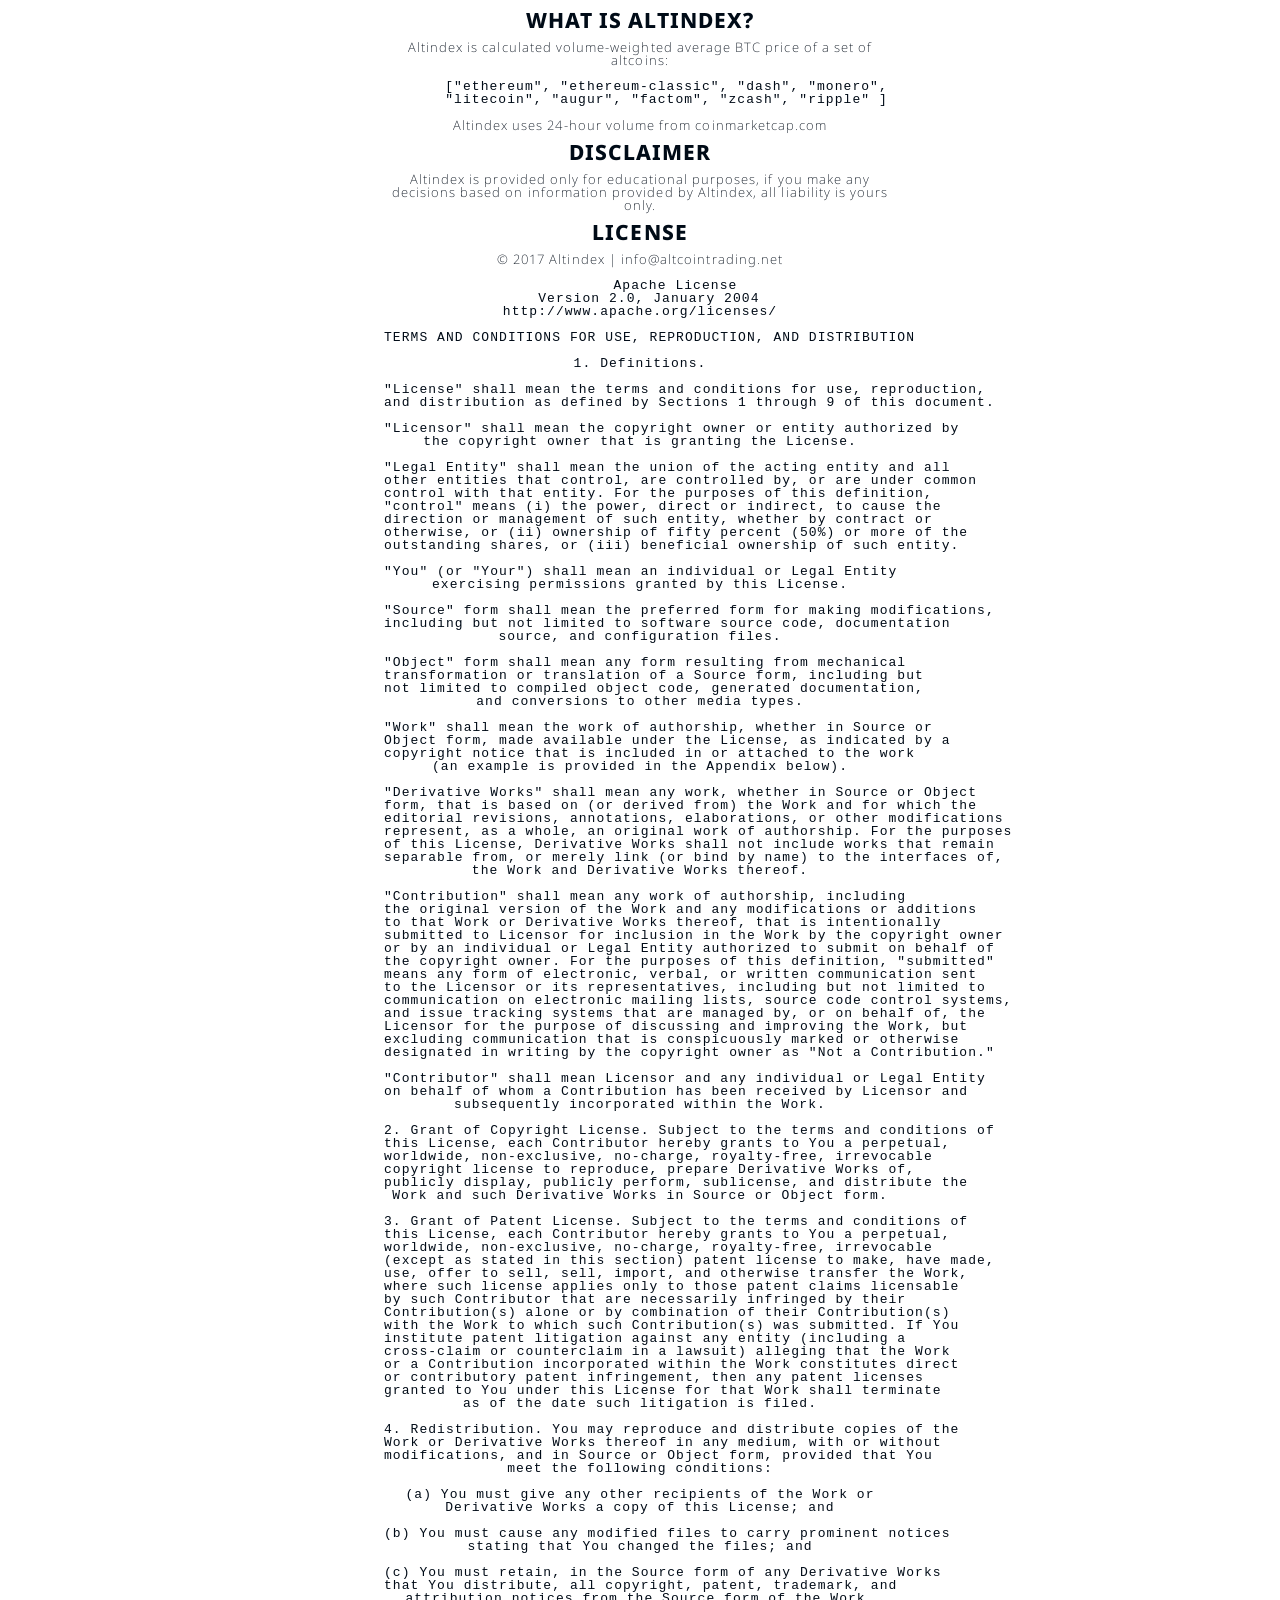
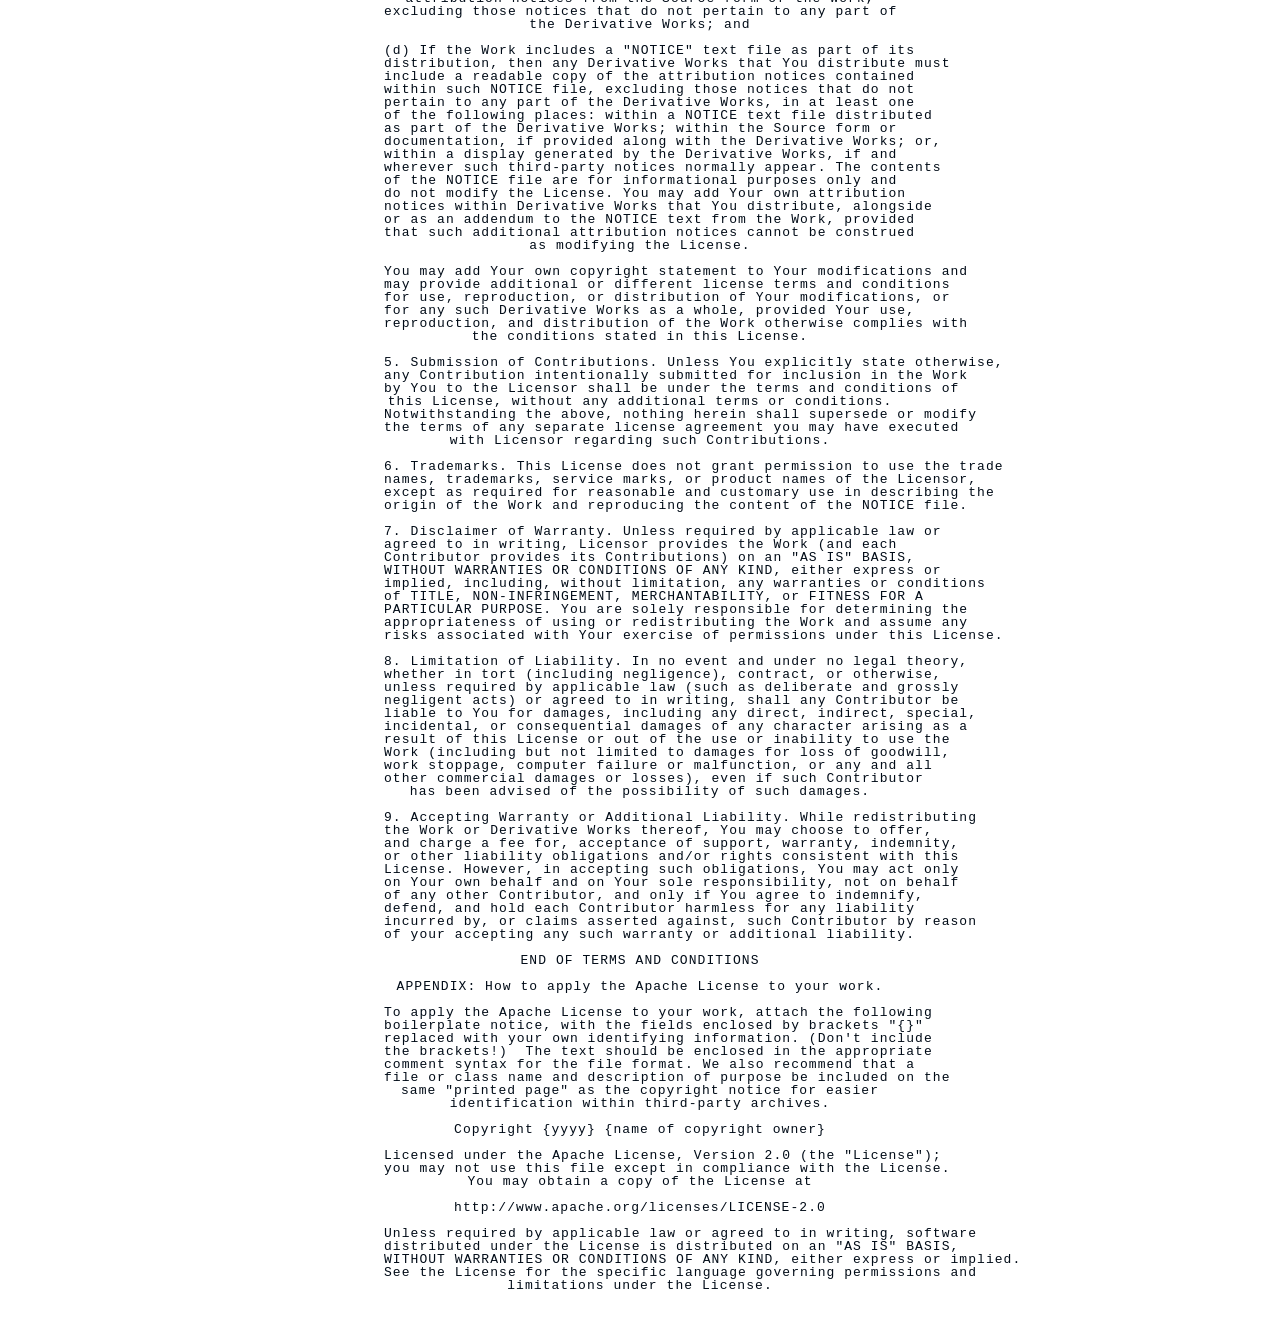
<file: news_components/how/index.html>
<html>
  <head>
    <title>AltIndex - How</title>
    <link href="https://fonts.googleapis.com/css?family=Droid+Sans:400,700" rel="stylesheet">
    <style media="screen">
    body{margin:0}
    #altindex{display:block;color:#000b17;font-family:"Droid Sans",sans-serif;font-weight:800;
    letter-spacing:.05em;line-height:1;margin:0 30%;text-transform:uppercase;font-size:21px;transition:all .4s;text-align: center}
    #altindex p{margin:10px 0}
    #altindex small{font-weight:200;font-size:13px;display:block;text-transform: none;}
    </style>
  </head>
  <body>
    <div id="altindex">

    <p>What is Altindex?</p>

    <small>Altindex is calculated volume-weighted average BTC price of a set of altcoins:</small>
    <small><pre>
      ["ethereum", "ethereum-classic", "dash", "monero",
      "litecoin", "augur", "factom", "zcash", "ripple" ]</pre></small>
    <small>Altindex uses 24-hour volume from coinmarketcap.com</small>

    <p>Disclaimer</p>

    <small>Altindex is provided only for educational purposes,
      if you make any decisions based on information provided by Altindex, all liability is yours only. </small>

    <p>License</p>

    <small>&copy; 2017 Altindex | info@altcointrading.net </small>

    <small>
      <pre>
        Apache License
  Version 2.0, January 2004
http://www.apache.org/licenses/

TERMS AND CONDITIONS FOR USE, REPRODUCTION, AND DISTRIBUTION

1. Definitions.

"License" shall mean the terms and conditions for use, reproduction,
and distribution as defined by Sections 1 through 9 of this document.

"Licensor" shall mean the copyright owner or entity authorized by
the copyright owner that is granting the License.

"Legal Entity" shall mean the union of the acting entity and all
other entities that control, are controlled by, or are under common
control with that entity. For the purposes of this definition,
"control" means (i) the power, direct or indirect, to cause the
direction or management of such entity, whether by contract or
otherwise, or (ii) ownership of fifty percent (50%) or more of the
outstanding shares, or (iii) beneficial ownership of such entity.

"You" (or "Your") shall mean an individual or Legal Entity
exercising permissions granted by this License.

"Source" form shall mean the preferred form for making modifications,
including but not limited to software source code, documentation
source, and configuration files.

"Object" form shall mean any form resulting from mechanical
transformation or translation of a Source form, including but
not limited to compiled object code, generated documentation,
and conversions to other media types.

"Work" shall mean the work of authorship, whether in Source or
Object form, made available under the License, as indicated by a
copyright notice that is included in or attached to the work
(an example is provided in the Appendix below).

"Derivative Works" shall mean any work, whether in Source or Object
form, that is based on (or derived from) the Work and for which the
editorial revisions, annotations, elaborations, or other modifications
represent, as a whole, an original work of authorship. For the purposes
of this License, Derivative Works shall not include works that remain
separable from, or merely link (or bind by name) to the interfaces of,
the Work and Derivative Works thereof.

"Contribution" shall mean any work of authorship, including
the original version of the Work and any modifications or additions
to that Work or Derivative Works thereof, that is intentionally
submitted to Licensor for inclusion in the Work by the copyright owner
or by an individual or Legal Entity authorized to submit on behalf of
the copyright owner. For the purposes of this definition, "submitted"
means any form of electronic, verbal, or written communication sent
to the Licensor or its representatives, including but not limited to
communication on electronic mailing lists, source code control systems,
and issue tracking systems that are managed by, or on behalf of, the
Licensor for the purpose of discussing and improving the Work, but
excluding communication that is conspicuously marked or otherwise
designated in writing by the copyright owner as "Not a Contribution."

"Contributor" shall mean Licensor and any individual or Legal Entity
on behalf of whom a Contribution has been received by Licensor and
subsequently incorporated within the Work.

2. Grant of Copyright License. Subject to the terms and conditions of
this License, each Contributor hereby grants to You a perpetual,
worldwide, non-exclusive, no-charge, royalty-free, irrevocable
copyright license to reproduce, prepare Derivative Works of,
publicly display, publicly perform, sublicense, and distribute the
Work and such Derivative Works in Source or Object form.

3. Grant of Patent License. Subject to the terms and conditions of
this License, each Contributor hereby grants to You a perpetual,
worldwide, non-exclusive, no-charge, royalty-free, irrevocable
(except as stated in this section) patent license to make, have made,
use, offer to sell, sell, import, and otherwise transfer the Work,
where such license applies only to those patent claims licensable
by such Contributor that are necessarily infringed by their
Contribution(s) alone or by combination of their Contribution(s)
with the Work to which such Contribution(s) was submitted. If You
institute patent litigation against any entity (including a
cross-claim or counterclaim in a lawsuit) alleging that the Work
or a Contribution incorporated within the Work constitutes direct
or contributory patent infringement, then any patent licenses
granted to You under this License for that Work shall terminate
as of the date such litigation is filed.

4. Redistribution. You may reproduce and distribute copies of the
Work or Derivative Works thereof in any medium, with or without
modifications, and in Source or Object form, provided that You
meet the following conditions:

(a) You must give any other recipients of the Work or
Derivative Works a copy of this License; and

(b) You must cause any modified files to carry prominent notices
stating that You changed the files; and

(c) You must retain, in the Source form of any Derivative Works
that You distribute, all copyright, patent, trademark, and
attribution notices from the Source form of the Work,
excluding those notices that do not pertain to any part of
the Derivative Works; and

(d) If the Work includes a "NOTICE" text file as part of its
distribution, then any Derivative Works that You distribute must
include a readable copy of the attribution notices contained
within such NOTICE file, excluding those notices that do not
pertain to any part of the Derivative Works, in at least one
of the following places: within a NOTICE text file distributed
as part of the Derivative Works; within the Source form or
documentation, if provided along with the Derivative Works; or,
within a display generated by the Derivative Works, if and
wherever such third-party notices normally appear. The contents
of the NOTICE file are for informational purposes only and
do not modify the License. You may add Your own attribution
notices within Derivative Works that You distribute, alongside
or as an addendum to the NOTICE text from the Work, provided
that such additional attribution notices cannot be construed
as modifying the License.

You may add Your own copyright statement to Your modifications and
may provide additional or different license terms and conditions
for use, reproduction, or distribution of Your modifications, or
for any such Derivative Works as a whole, provided Your use,
reproduction, and distribution of the Work otherwise complies with
the conditions stated in this License.

5. Submission of Contributions. Unless You explicitly state otherwise,
any Contribution intentionally submitted for inclusion in the Work
by You to the Licensor shall be under the terms and conditions of
this License, without any additional terms or conditions.
Notwithstanding the above, nothing herein shall supersede or modify
the terms of any separate license agreement you may have executed
with Licensor regarding such Contributions.

6. Trademarks. This License does not grant permission to use the trade
names, trademarks, service marks, or product names of the Licensor,
except as required for reasonable and customary use in describing the
origin of the Work and reproducing the content of the NOTICE file.

7. Disclaimer of Warranty. Unless required by applicable law or
agreed to in writing, Licensor provides the Work (and each
Contributor provides its Contributions) on an "AS IS" BASIS,
WITHOUT WARRANTIES OR CONDITIONS OF ANY KIND, either express or
implied, including, without limitation, any warranties or conditions
of TITLE, NON-INFRINGEMENT, MERCHANTABILITY, or FITNESS FOR A
PARTICULAR PURPOSE. You are solely responsible for determining the
appropriateness of using or redistributing the Work and assume any
risks associated with Your exercise of permissions under this License.

8. Limitation of Liability. In no event and under no legal theory,
whether in tort (including negligence), contract, or otherwise,
unless required by applicable law (such as deliberate and grossly
negligent acts) or agreed to in writing, shall any Contributor be
liable to You for damages, including any direct, indirect, special,
incidental, or consequential damages of any character arising as a
result of this License or out of the use or inability to use the
Work (including but not limited to damages for loss of goodwill,
work stoppage, computer failure or malfunction, or any and all
other commercial damages or losses), even if such Contributor
has been advised of the possibility of such damages.

9. Accepting Warranty or Additional Liability. While redistributing
the Work or Derivative Works thereof, You may choose to offer,
and charge a fee for, acceptance of support, warranty, indemnity,
or other liability obligations and/or rights consistent with this
License. However, in accepting such obligations, You may act only
on Your own behalf and on Your sole responsibility, not on behalf
of any other Contributor, and only if You agree to indemnify,
defend, and hold each Contributor harmless for any liability
incurred by, or claims asserted against, such Contributor by reason
of your accepting any such warranty or additional liability.

END OF TERMS AND CONDITIONS

APPENDIX: How to apply the Apache License to your work.

To apply the Apache License to your work, attach the following
boilerplate notice, with the fields enclosed by brackets "{}"
replaced with your own identifying information. (Don't include
the brackets!)  The text should be enclosed in the appropriate
comment syntax for the file format. We also recommend that a
file or class name and description of purpose be included on the
same "printed page" as the copyright notice for easier
identification within third-party archives.

Copyright {yyyy} {name of copyright owner}

Licensed under the Apache License, Version 2.0 (the "License");
you may not use this file except in compliance with the License.
You may obtain a copy of the License at

http://www.apache.org/licenses/LICENSE-2.0

Unless required by applicable law or agreed to in writing, software
distributed under the License is distributed on an "AS IS" BASIS,
WITHOUT WARRANTIES OR CONDITIONS OF ANY KIND, either express or implied.
See the License for the specific language governing permissions and
limitations under the License.
      </pre>
    </small>
   </div>
   <script>
  (function(i,s,o,g,r,a,m){i['GoogleAnalyticsObject']=r;i[r]=i[r]||function(){
  (i[r].q=i[r].q||[]).push(arguments)},i[r].l=1*new Date();a=s.createElement(o),
  m=s.getElementsByTagName(o)[0];a.async=1;a.src=g;m.parentNode.insertBefore(a,m)
  })(window,document,'script','https://www.google-analytics.com/analytics.js','ga');

  ga('create', 'UA-73503011-5', 'auto');
  ga('send', 'pageview');

</script>
  </body>
</html>
</file>
